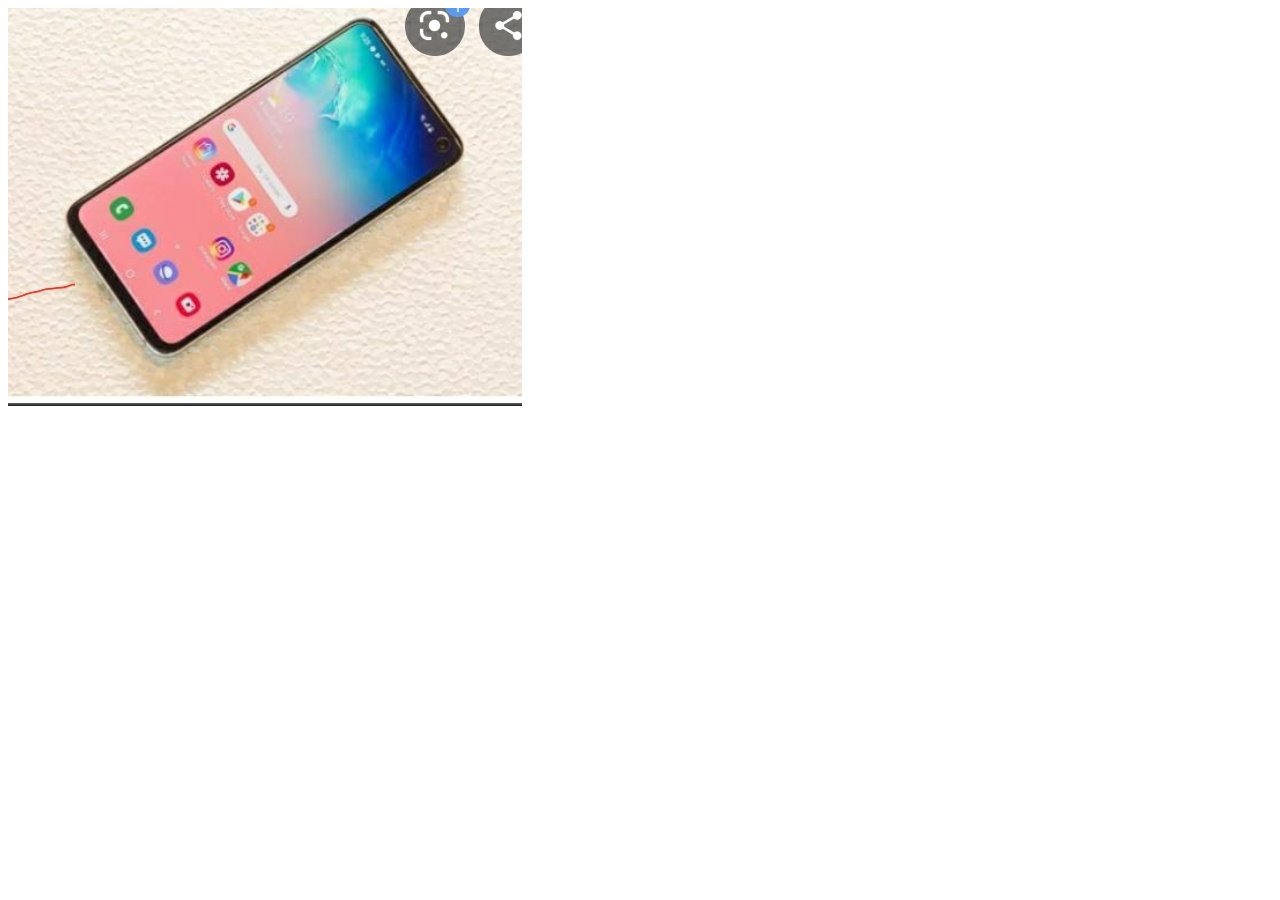
<file: front end/index.html>
<!DOCTYPE html>
<html lang="en">
<head>
    <meta charset="UTF-8">
    <meta name="viewport" content="width=device-width, initial-scale=1.0">
    <title>Consortium</title>
</head>
<body><img src="phone.jpg" alt="phone" >
    
    <!-- <h1 style="text-align: center;">This is an image of Gain John</h1> -->
    <!-- <hr> -->
    <!-- <a   href="/liberty.html" target="_parent"> Liberty</a> -->
    <!-- The code below help define an image    -->
 
     <!-- <hr> -->

     <!-- <blockquote style="color: rgba(190,50,150,0.);">
        Lorem ipsum dolor, sit amet consectetur adipisicing elit. Inventore velit, at dolore accusamus cupiditate deserunt temporibus alias explicabo vel! Fugiat, nostrum? Voluptates eaque sequi fuga ab, quod accusamus non. Numquam!
        </blockquote> -->
       
    <!-- <img src="./img/20190426_141209.jpg"  usemap="#liberty" width="100px">
  
    <map name="liberty">
        <area shape="rect" coords="8,8,106,56" href="/liberty.html" alt="">
    </map> -->

        <!-- <svg height="100" width="100">
            <circle cx="50" cy="50" r="40" stroke="black" stroke-width="3" fill="red" />
        </svg> -->
     <!-- <pre>
        My Bonnie lies over the ocean.
      
        My Bonnie lies over the sea.
      
        My Bonnie lies over the ocean.
      
        Oh, bring back my Bonnie to me.
      </pre> -->
    
    <!-- <p title="dont click here o" style="color: red;">This is  a paragraph</p> -->


</body>
</html>
</file>
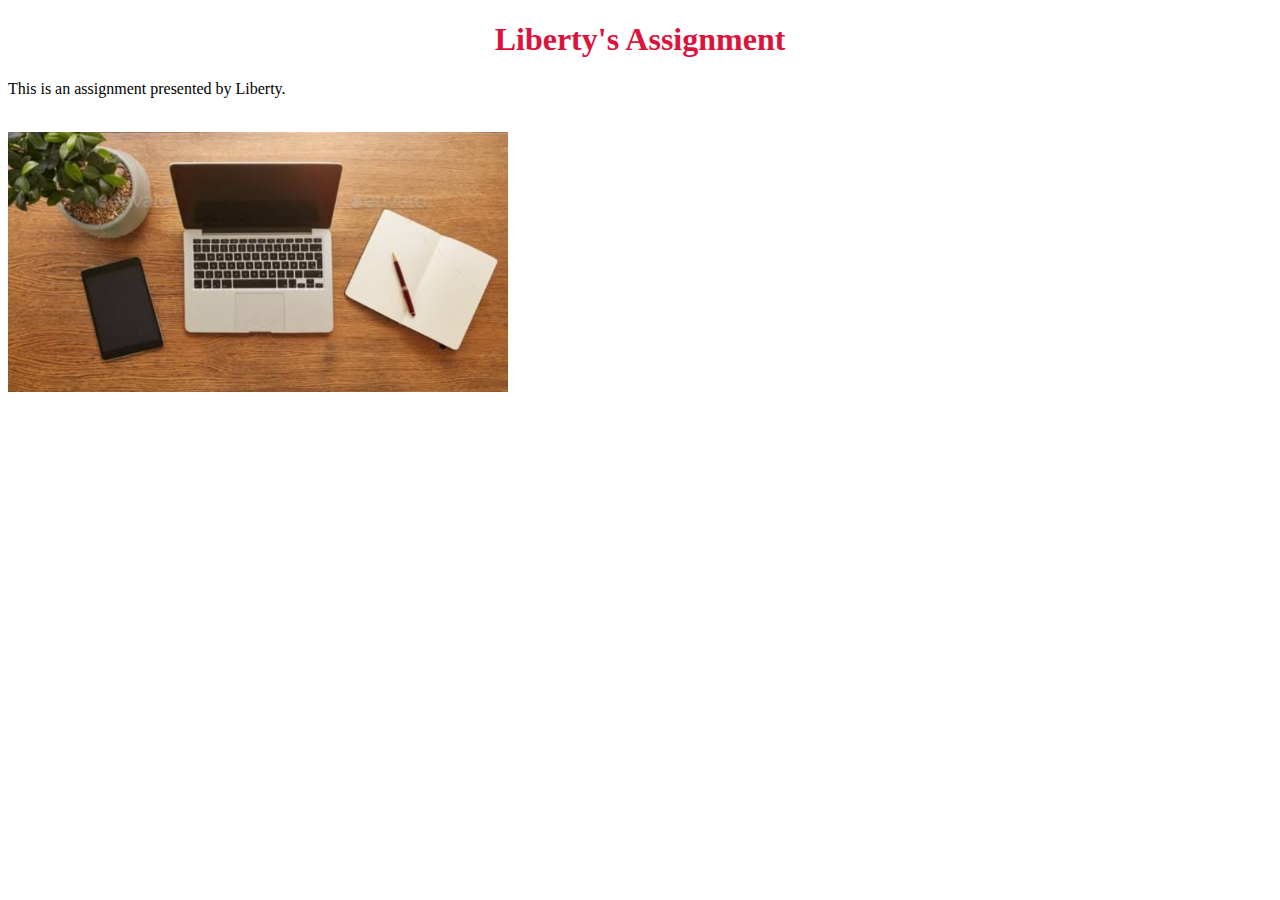
<file: front end/index2.html>
<!DOCTYPE html>
<html lang="en">
<head>
    <meta charset="UTF-8">
    <meta name="viewport" content="width=device-width, initial-scale=1.0">
    <title>Document</title>
</head>
<body>
    <h1 style="color: crimson;text-align: center;">Liberty's Assignment</h1>
    <p>This is an assignment presented by Liberty.</p><br>
 <img src="workdesk.jpg" usemap="#item" width="500px">  
 <map name="item">
     <area shape="rect" coords="0,110,156,0" alt="phone" href="/index.html"> 
     <area shape="rect" coords="172,200,300,0" alt="laptop" href="/index3.html">
     <area shape="rect" coords="0,0,388,0" alt="jotter" href="/index4.html">
 </map>  
</body>
</html>
</file>
